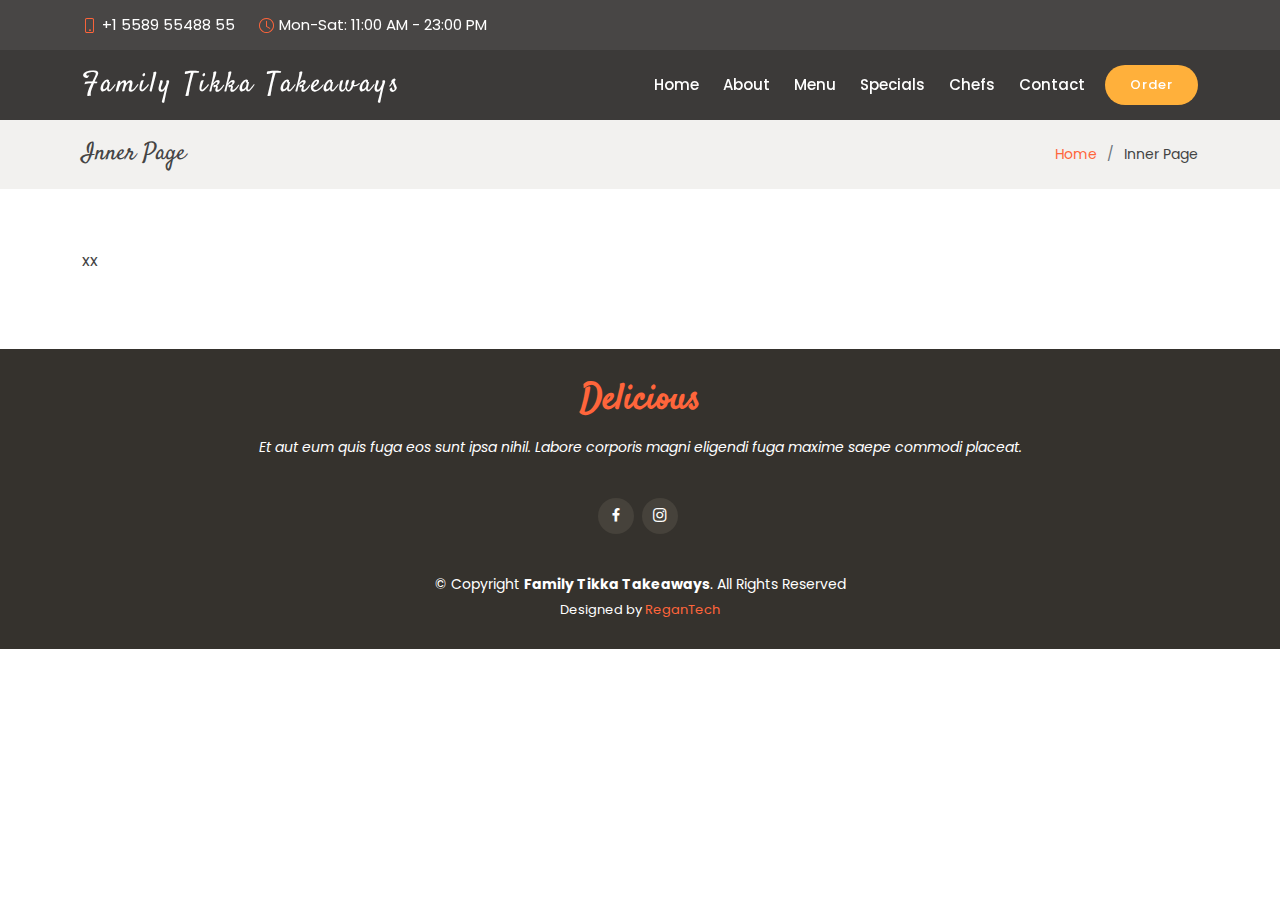
<file: inner-page.html>
<!DOCTYPE html>
<html lang="en">

<head>
  <meta charset="utf-8">
  <meta content="width=device-width, initial-scale=1.0" name="viewport">

  <title>Family Tikka Takeaways</title>
  <meta content="" name="description">
  <meta content="" name="keywords">

  <!-- Google Fonts -->
  <link href="https://fonts.googleapis.com/css?family=Poppins:300,300i,400,400i,600,600i,700,700i|Satisfy|Comic+Neue:300,300i,400,400i,700,700i" rel="stylesheet">

  <!-- Vendor CSS Files -->
  <link href="assets/vendor/animate.css/animate.min.css" rel="stylesheet">
  <link href="assets/vendor/bootstrap/css/bootstrap.min.css" rel="stylesheet">
  <link href="assets/vendor/bootstrap-icons/bootstrap-icons.css" rel="stylesheet">
  <link href="assets/vendor/boxicons/css/boxicons.min.css" rel="stylesheet">
  <link href="assets/vendor/glightbox/css/glightbox.min.css" rel="stylesheet">
  <link href="assets/vendor/swiper/swiper-bundle.min.css" rel="stylesheet">

  <!-- Main CSS File -->
  <link href="assets/css/style.css" rel="stylesheet">
</head>

<body>

  <!-- ======= Top Bar ======= -->
  <section id="topbar" class="d-flex align-items-center fixed-top ">
    <div class="container-fluid container-xl d-flex align-items-center justify-content-center justify-content-lg-start">
      <i class="bi bi-phone d-flex align-items-center"><span>+1 5589 55488 55</span></i>
      <i class="bi bi-clock ms-4 d-none d-lg-flex align-items-center"><span>Mon-Sat: 11:00 AM - 23:00 PM</span></i>
    </div>
  </section>

  <!-- ======= Header ======= -->
  <header id="header" class="fixed-top d-flex align-items-center ">
    <div class="container-fluid container-xl d-flex align-items-center justify-content-between">

      <div class="logo me-auto">
        <h1><a href="index.html">Family Tikka Takeaways</a></h1>
        <!-- Uncomment below if you prefer to use an image logo -->
        <!-- <a href="index.html"><img src="assets/img/logo.png" alt="" class="img-fluid"></a>-->
      </div>

      <nav id="navbar" class="navbar order-last order-lg-0">
        <ul>
          <li><a class="nav-link scrollto " href="#hero">Home</a></li>
          <li><a class="nav-link scrollto" href="#about">About</a></li>
          <li><a class="nav-link scrollto" href="#menu">Menu</a></li>
          <li><a class="nav-link scrollto" href="#specials">Specials</a></li>
          <li><a class="nav-link scrollto" href="#chefs">Chefs</a></li>
          <li><a class="nav-link scrollto" href="#contact">Contact</a></li>
        </ul>
        <i class="bi bi-list mobile-nav-toggle"></i>
      </nav><!-- .navbar -->

      <a href="#" class="book-a-table-btn scrollto">Order</a>

    </div>
  </header><!-- End Header -->

  <main id="main">

    <!-- ======= Breadcrumbs Section ======= -->
    <section class="breadcrumbs">
      <div class="container">

        <div class="d-flex justify-content-between align-items-center">
          <h2>Inner Page</h2>
          <ol>
            <li><a href="index.html">Home</a></li>
            <li>Inner Page</li>
          </ol>
        </div>

      </div>
    </section><!-- End Breadcrumbs Section -->

    <section class="inner-page">
      <div class="container">
        <p>
          xx
        </p>
      </div>
    </section>

  </main><!-- End #main -->

  <!-- ======= Footer ======= -->
  <footer id="footer">
    <div class="container">
      <h3>Delicious</h3>
      <p>Et aut eum quis fuga eos sunt ipsa nihil. Labore corporis magni eligendi fuga maxime saepe commodi placeat.</p>
      <div class="social-links">
        <a href="#" class="facebook"><i class="bx bxl-facebook"></i></a>
        <a href="#" class="instagram"><i class="bx bxl-instagram"></i></a>
      </div>
      <div class="copyright">
        &copy; Copyright <strong><span>Family Tikka Takeaways</span></strong>. All Rights Reserved
      </div>
      <div class="credits">
        <!-- All the links in the footer should remain intact. -->
        <!-- You can delete the links only if you purchased the pro version. -->
        <!-- Licensing information: https://bootstrapmade.com/license/ -->
        <!-- Purchase the pro version with working PHP/AJAX contact form: https://bootstrapmade.com/delicious-free-restaurant-bootstrap-theme/ -->
        Designed by <a href="https://bootstrapmade.com/">ReganTech</a>
      </div>
    </div>
  </footer><!-- End Footer -->

  <a href="#" class="back-to-top d-flex align-items-center justify-content-center"><i class="bi bi-arrow-up-short"></i></a>

  <!-- Vendor JS Files -->
  <script src="assets/vendor/bootstrap/js/bootstrap.bundle.min.js"></script>
  <script src="assets/vendor/glightbox/js/glightbox.min.js"></script>
  <script src="assets/vendor/isotope-layout/isotope.pkgd.min.js"></script>
  <script src="assets/vendor/swiper/swiper-bundle.min.js"></script>
  <script src="assets/vendor/php-email-form/validate.js"></script>

  <!-- Template Main JS File -->
  <script src="assets/js/main.js"></script>

</body>

</html>
</file>
<file: assets/css/style.css>
body {
  font-family: "Poppins", sans-serif;
  color: #444444;
}

a {
  text-decoration: none;
  color: #ff653b;
}

a:hover {
  color: #ffc56e;
  text-decoration: none;
}

h1, h2, h3, h4, h5, h6 {
  font-family: "Satisfy", sans-serif;
}

/*--------------------------------------------------------------
# Back to top button
--------------------------------------------------------------*/
.back-to-top {
  position: fixed;
  visibility: hidden;
  opacity: 0;
  right: 15px;
  bottom: 15px;
  z-index: 996;
  background: #ff653b;
  width: 40px;
  height: 40px;
  border-radius: 50px;
  transition: all 0.4s;
}
.back-to-top i {
  font-size: 28px;
  color: #fff;
  line-height: 0;
}
.back-to-top:hover {
  background: #ffc064;
  color: #fff;
}
.back-to-top.active {
  visibility: visible;
  opacity: 1;
}

/*--------------------------------------------------------------
# Top Bar
--------------------------------------------------------------*/
#topbar {
  padding: 0;
  font-size: 15px;
  height: 50px;
  transition: all 0.5s;
  background: rgba(26, 24, 22, 0.8);
  z-index: 996;
  color: rgba(255, 255, 255, 0.7);
}
#topbar.topbar-transparent {
  background: transparent;
}
#topbar.topbar-scrolled {
  top: -50px;
}
#topbar i {
  color: #ff653b;
  line-height: 0;
}
#topbar i span {
  color: #fff;
  font-style: normal;
  padding-left: 5px;
}

/*--------------------------------------------------------------
# Header
--------------------------------------------------------------*/
#header {
  top: 50px;
  height: 70px;
  z-index: 997;
  transition: all 0.5s;
  padding: 10px 0;
  background: rgba(26, 24, 22, 0.85);
}
#header.header-transparent {
  background: transparent;
}
#header.header-scrolled {
  top: 0;
  background: rgba(26, 24, 22, 0.85);
}
#header .logo h1 {
  font-size: 28px;
  margin: 0;
  line-height: 1;
  font-weight: 400;
  letter-spacing: 3px;
}
#header .logo h1 a, #header .logo h1 a:hover {
  color: #fff;
  text-decoration: none;
}
#header .logo img {
  padding: 0;
  margin: 0;
  max-height: 40px;
}

/*--------------------------------------------------------------
# Book a table button Menu
--------------------------------------------------------------*/
.book-a-table-btn {
  background: #ffb03b;
  color: #fff;
  border-radius: 50px;
  margin: 0 0 0 20px;
  padding: 10px 25px;
  font-size: 13px;
  font-weight: 500;
  letter-spacing: 1px;
  transition: 0.3s;
  white-space: nowrap;
  position: center;
}
.book-a-table-btn:hover {
  background: #ff653b;
  color: #fff;
}
@media (max-width: 992px) {
  .book-a-table-btn {
    margin: 0 15px 0 0;
    padding: 8px 20px;
    letter-spacing: 1px;
  }
}

/*--------------------------------------------------------------
# Navigation Menu
--------------------------------------------------------------*/
/**
* Desktop Navigation 
*/
.navbar {
  padding: 0;
}
.navbar ul {
  margin: 0;
  padding: 0;
  display: flex;
  list-style: none;
  align-items: center;
}
.navbar li {
  position: relative;
}
.navbar a, .navbar a:focus {
  display: flex;
  align-items: center;
  justify-content: space-between;
  padding: 10px 0 10px 24px;
  font-size: 15px;
  font-weight: 500;
  color: white;
  white-space: nowrap;
  transition: 0.3s;
}
.navbar a i, .navbar a:focus i {
  font-size: 12px;
  line-height: 0;
  margin-left: 5px;
}
.navbar a:hover, .navbar .active, .navbar .active:focus, .navbar li:hover > a {
  color: #ff653b;
}
.navbar .dropdown ul {
  display: block;
  position: absolute;
  left: 24px;
  top: calc(100% + 30px);
  margin: 0;
  padding: 10px 0;
  z-index: 99;
  opacity: 0;
  visibility: hidden;
  background: #fff;
  box-shadow: 0px 0px 30px rgba(127, 137, 161, 0.25);
  transition: 0.3s;
  border-radius: 4px;
}
.navbar .dropdown ul li {
  min-width: 200px;
}
.navbar .dropdown ul a {
  padding: 10px 20px;
  font-size: 14px;
  font-weight: 400;
  color: #433f39;
}
.navbar .dropdown ul a i {
  font-size: 12px;
}
.navbar .dropdown ul a:hover, .navbar .dropdown ul .active:hover, .navbar .dropdown ul li:hover > a {
  color:#ff653b;
}
.navbar .dropdown:hover > ul {
  opacity: 1;
  top: 100%;
  visibility: visible;
}
.navbar .dropdown .dropdown ul {
  top: 0;
  left: calc(100% - 30px);
  visibility: hidden;
}
.navbar .dropdown .dropdown:hover > ul {
  opacity: 1;
  top: 0;
  left: 100%;
  visibility: visible;
}
@media (max-width: 1366px) {
  .navbar .dropdown .dropdown ul {
    left: -90%;
  }
  .navbar .dropdown .dropdown:hover > ul {
    left: -100%;
  }
}

/**
* Mobile Navigation 
*/
.mobile-nav-toggle {
  color: #fff;
  font-size: 28px;
  cursor: pointer;
  display: none;
  line-height: 0;
  transition: 0.5s;
}

@media (max-width: 991px) {
  .mobile-nav-toggle {
    display: block;
  }

  .navbar ul {
    display: none;
  }
}
.navbar-mobile {
  position: fixed;
  overflow: hidden;
  top: 0;
  right: 0;
  left: 0;
  bottom: 0;
  background: rgba(39, 37, 34, 0.9);
  transition: 0.3s;
  z-index: 0;
}
.navbar-mobile .mobile-nav-toggle {
  position: absolute;
  top: 15px;
  right: 15px;
}
.navbar-mobile ul {
  display: block;
  position: absolute;
  top: 55px;
  right: 15px;
  bottom: 15px;
  left: 15px;
  padding: 10px 0;
  border-radius: 8px;
  background-color: #fff;
  overflow-y: auto;
  transition: 0.3s;
}
.navbar-mobile a, .navbar-mobile a:focus {
  padding: 10px 20px;
  font-size: 15px;
  color: #433f39;
}
.navbar-mobile a:hover, .navbar-mobile .active, .navbar-mobile li:hover > a {
  color: #ff653b;
}
.navbar-mobile .getstarted, .navbar-mobile .getstarted:focus {
  margin: 15px;
}
.navbar-mobile .dropdown ul {
  position: static;
  display: none;
  margin: 10px 20px;
  padding: 10px 0;
  z-index: 99;
  opacity: 1;
  visibility: visible;
  background: #fff;
  box-shadow: 0px 0px 30px rgba(127, 137, 161, 0.25);
}
.navbar-mobile .dropdown ul li {
  min-width: 200px;
}
.navbar-mobile .dropdown ul a {
  padding: 10px 20px;
}
.navbar-mobile .dropdown ul a i {
  font-size: 12px;
}
.navbar-mobile .dropdown ul a:hover, .navbar-mobile .dropdown ul .active:hover, .navbar-mobile .dropdown ul li:hover > a {
  color:#ff653b ;
}
.navbar-mobile .dropdown > .dropdown-active {
  display: block;
}

/*--------------------------------------------------------------
# Hero Section
--------------------------------------------------------------*/
#hero {
  width: 100%;
  height: 100vh;
  background-color: rgba(39, 37, 34, 0.8);
  overflow: hidden;
  padding: 0;
}
#hero .carousel-item {
  width: 100%;
  height: 100vh;
  background-size: cover;
  background-position: center;
  background-repeat: no-repeat;
}
#hero .carousel-item::before {
  content: "";
  background-color: rgba(12, 11, 10, 0.5);
  position: absolute;
  top: 0;
  right: 0;
  left: 0;
  bottom: 0;
}
#hero .carousel-container {
  display: flex;
  justify-content: center;
  align-items: center;
  position: absolute;
  bottom: 0;
  top: 0;
  left: 0;
  right: 0;
}
#hero .carousel-content {
  text-align: center;
}
#hero h2 {
  color: #fff;
  margin-bottom: 30px;
  font-size: 48px;
  font-weight: 700;
}
#hero h2 span {
  color: #ff653b;
}
#hero p {
  width: 80%;
  -webkit-animation-delay: 0.4s;
  animation-delay: 0.4s;
  margin: 0 auto 30px auto;
  color: #fff;
}
#hero .carousel-inner .carousel-item {
  transition-property: opacity;
  background-position: center top;
}
#hero .carousel-inner .carousel-item,
#hero .carousel-inner .active.carousel-item-start,
#hero .carousel-inner .active.carousel-item-end {
  opacity: 0;
}
#hero .carousel-inner .active,
#hero .carousel-inner .carousel-item-next.carousel-item-start,
#hero .carousel-inner .carousel-item-prev.carousel-item-end {
  opacity: 1;
  transition: 0.5s;
}
#hero .carousel-inner .carousel-item-next,
#hero .carousel-inner .carousel-item-prev,
#hero .carousel-inner .active.carousel-item-start,
#hero .carousel-inner .active.carousel-item-end {
  left: 0;
  transform: translate3d(0, 0, 0);
}
#hero .carousel-control-next-icon, #hero .carousel-control-prev-icon {
  background: none;
  font-size: 30px;
  line-height: 0;
  width: auto;
  height: auto;
  background: rgba(255, 255, 255, 0.2);
  border-radius: 50px;
  transition: 0.3s;
  color: rgba(255, 255, 255, 0.5);
  width: 54px;
  height: 54px;
  display: flex;
  align-items: center;
  justify-content: center;
}
#hero .carousel-control-next-icon:hover, #hero .carousel-control-prev-icon:hover {
  background: rgba(255, 255, 255, 0.3);
  color: rgba(255, 255, 255, 0.8);
}
#hero .carousel-indicators li {
  cursor: pointer;
}
#hero .btn-menu, #hero .btn-book {
  font-weight: 600;
  font-size: 13px;
  letter-spacing: 1px;
  text-transform: uppercase;
  display: inline-block;
  padding: 12px 30px;
  border-radius: 50px;
  transition: 0.5s;
  line-height: 1;
  margin: 0 10px;
  -webkit-animation-delay: 0.8s;
  animation-delay: 0.8s;
  color: #fff;
  border: 2px solid #ff653b;
}
#hero .btn-menu:hover, #hero .btn-book:hover {
  background: #ff653b;
  color: #fff;
}
@media (max-width: 768px) {
  #hero h2 {
    font-size: 28px;
  }
}
@media (min-width: 1024px) {
  #hero p {
    width: 50%;
  }
  #hero .carousel-control-prev, #hero .carousel-control-next {
    width: 5%;
  }
}

/*--------------------------------------------------------------
# Sections General
--------------------------------------------------------------*/
section {
  padding: 60px 0;
}

.section-bg {
  background-color: white;
}

.section-title {
  text-align: center;
  padding-bottom: 30px;
}
.section-title h2 {
  margin: 15px 0 0 0;
  font-size: 32px;
  font-weight: 700;
  color: #5f5950;
}
.section-title h2 span {
  color: #ff653b;
}
.section-title p {
  margin: 15px auto 0 auto;
  font-weight: 300;
}
@media (min-width: 1024px) {
  .section-title p {
    width: 50%;
  }
}

/*--------------------------------------------------------------
# Breadcrumbs
--------------------------------------------------------------*/
.breadcrumbs {
  padding: 20px 0;
  background-color: #f2f1ef;
  min-height: 40px;
  margin-top: 120px;
}
@media (max-width: 992px) {
  .breadcrumbs {
    margin-top: 70px;
  }
}
.breadcrumbs h2 {
  font-size: 24px;
  font-weight: 300;
  margin: 0;
}
@media (max-width: 992px) {
  .breadcrumbs h2 {
    margin: 0 0 10px 0;
  }
}
.breadcrumbs ol {
  display: flex;
  flex-wrap: wrap;
  list-style: none;
  padding: 0;
  margin: 0;
  font-size: 14px;
}
.breadcrumbs ol li + li {
  padding-left: 10px;
}
.breadcrumbs ol li + li::before {
  display: inline-block;
  padding-right: 10px;
  color: #6c757d;
  content: "/";
}
@media (max-width: 768px) {
  .breadcrumbs .d-flex {
    display: block !important;
  }
  .breadcrumbs ol {
    display: block;
  }
  .breadcrumbs ol li {
    display: inline-block;
  }
}

/*--------------------------------------------------------------
# About
--------------------------------------------------------------*/
.about {
  background: #fffaf3;
}
.about .content {
  padding: 0 80px;
}
.about .content h3 {
  font-weight: 400;
  font-size: 34px;
  color: #5f5950;
}
.about .content h4 {
  font-size: 20px;
  font-weight: 700;
  margin-top: 5px;
}
.about .content p {
  font-size: 15px;
  color: #848484;
}
.about .content ul {
  list-style: none;
  padding: 0;
}
.about .content ul li + li {
  margin-top: 15px;
}
.about .content ul li {
  position: relative;
  padding-left: 26px;
}
.about .content ul i {
  font-size: 20px;
  color: #ff653b;
  position: absolute;
  left: 0;
  top: 2px;
}
.about .content p:last-child {
  margin-bottom: 0;
}
.about .video-box {
  background-size: cover;
  background-repeat: no-repeat;
  background-position: center center;
  min-height: 400px;
  position: relative;
}
.about .play-btn {
  width: 94px;
  height: 94px;
  background: radial-gradient(#ff653b);
  border-radius: 50%;
  display: block;
  position: absolute;
  left: calc(50% - 47px);
  top: calc(50% - 47px);
  overflow: hidden;
}
.about .play-btn::after {
  content: "";
  position: absolute;
  left: 50%;
  top: 50%;
  transform: translateX(-40%) translateY(-50%);
  width: 0;
  height: 0;
  border-top: 10px solid transparent;
  border-bottom: 10px solid transparent;
  border-left: 15px solid #fff;
  z-index: 100;
  transition: all 400ms cubic-bezier(0.55, 0.055, 0.675, 0.19);
}
.about .play-btn::before {
  content: "";
  position: absolute;
  width: 120px;
  height: 120px;
  -webkit-animation-delay: 0s;
  animation-delay: 0s;
  -webkit-animation: pulsate-btn 2s;
  animation: pulsate-btn 2s;
  -webkit-animation-direction: forwards;
  animation-direction: forwards;
  -webkit-animation-iteration-count: infinite;
  animation-iteration-count: infinite;
  -webkit-animation-timing-function: steps;
  animation-timing-function: steps;
  opacity: 1;
  border-radius: 50%;
  border: 5px solid #ff653b;
  top: -15%;
  left: -15%;
  background: rgba(198, 16, 0, 0);
}
.about .play-btn:hover::after {
  border-left: 15px solid #ff653b;
  transform: scale(20);
}
.about .play-btn:hover::before {
  content: "";
  position: absolute;
  left: 50%;
  top: 50%;
  transform: translateX(-40%) translateY(-50%);
  width: 0;
  height: 0;
  border: none;
  border-top: 10px solid transparent;
  border-bottom: 10px solid transparent;
  border-left: 15px solid #fff;
  z-index: 200;
  -webkit-animation: none;
  animation: none;
  border-radius: 0;
}
@media (max-width: 1024px) {
  .about .content, .about .accordion-list {
    padding-left: 0;
    padding-right: 0;
  }
}
@media (max-width: 992px) {
  .about .content {
    padding-top: 30px;
  }
  .about .accordion-list {
    padding-bottom: 30px;
  }
}

@-webkit-keyframes pulsate-btn {
  0% {
    transform: scale(0.6, 0.6);
    opacity: 1;
  }
  100% {
    transform: scale(1, 1);
    opacity: 0;
  }
}

@keyframes pulsate-btn {
  0% {
    transform: scale(0.6, 0.6);
    opacity: 1;
  }
  100% {
    transform: scale(1, 1);
    opacity: 0;
  }
}
/*--------------------------------------------------------------
# Whu Us
--------------------------------------------------------------*/
.why-us .box {
  padding: 50px 30px;
  box-shadow: 0px 2px 15px rgba(0, 0, 0, 0.1);
  transition: all ease-in-out 0.3s;
  height: 100%;
}
.why-us .box span {
  display: block;
  font-size: 28px;
  font-weight: 700;
  color: #ffcf88;
}
.why-us .box h4 {
  font-size: 24px;
  font-weight: 600;
  padding: 0;
  margin: 20px 0;
  color: #6c665c;
}
.why-us .box p {
  color: #aaaaaa;
  font-size: 15px;
  margin: 0;
  padding: 0;
}
.why-us .box:hover {
  background: #ff653b;
  padding: 30px 30px 70px 30px;
  box-shadow: 10px 15px 30px rgba(0, 0, 0, 0.18);
}
.why-us .box:hover span, .why-us .box:hover h4, .why-us .box:hover p {
  color: #fff;
}

/*--------------------------------------------------------------
# Menu Section
--------------------------------------------------------------*/
.portfolio .portfolio-item {
  margin-bottom: 30px;
}
.portfolio #portfolio-flters {
  padding: 0;
  margin: 0 auto 15px auto;
  list-style: none;
  text-align: center;
  border-radius: 50px;
  padding: 2px 15px;
}
.portfolio #portfolio-flters li {
  cursor: pointer;
  display: inline-block;
  padding: 8px 16px 10px 16px;
  font-size: 14px;
  font-weight: 600;
  line-height: 1;
  text-transform: uppercase;
  color: black;
  background: rgba(255, 255, 255, 0.1);
  margin: 0 3px 10px 3px;
  transition: all 0.3s ease-in-out;
  border-radius: 4px;
}
.portfolio #portfolio-flters li:hover, .portfolio #portfolio-flters li.filter-active {
  background: #ff653b;
}
.portfolio #portfolio-flters li:last-child {
  margin-right: 0;
}
.portfolio .portfolio-wrap {
  transition: 0.3s;
  position: relative;
  overflow: hidden;
  z-index: 1;
  background: rgba(0, 0, 0, 0.6);
}
.portfolio .portfolio-wrap::before {
  content: "";
  background: rgba(0, 0, 0, 0.6);
  position: absolute;
  left: 30px;
  right: 30px;
  top: 30px;
  bottom: 30px;
  transition: all ease-in-out 0.3s;
  z-index: 2;
  opacity: 0;
}
.portfolio .portfolio-wrap .portfolio-info {
  opacity: 0;
  position: absolute;
  top: 0;
  left: 0;
  right: 0;
  bottom: 0;
  text-align: center;
  z-index: 3;
  transition: all ease-in-out 0.3s;
  display: flex;
  flex-direction: column;
  justify-content: center;
  align-items: center;
}
.portfolio .portfolio-wrap .portfolio-info::before {
  display: block;
  content: "";
  width: 48px;
  height: 48px;
  position: absolute;
  top: 35px;
  left: 35px;
  border-top: 3px solid #fff;
  border-left: 3px solid #fff;
  transition: all 0.5s ease 0s;
  z-index: 9994;
}
.portfolio .portfolio-wrap .portfolio-info::after {
  display: block;
  content: "";
  width: 48px;
  height: 48px;
  position: absolute;
  bottom: 35px;
  right: 35px;
  border-bottom: 3px solid #fff;
  border-right: 3px solid #fff;
  transition: all 0.5s ease 0s;
  z-index: 9994;
}
.portfolio .portfolio-wrap .portfolio-info h4 {
  font-size: 20px;
  color: #fff;
  font-weight: 600;
}
.portfolio .portfolio-wrap .portfolio-info p {
  color: #ffffff;
  font-size: 14px;
  text-transform: uppercase;
  padding: 0;
  margin: 0;
}
.portfolio .portfolio-wrap .portfolio-links {
  text-align: center;
  z-index: 4;
}
.portfolio .portfolio-wrap .portfolio-links a {
  color: #fff;
  margin: 0 2px;
  font-size: 28px;
  display: inline-block;
  transition: 0.3s;
}
.portfolio .portfolio-wrap .portfolio-links a:hover {
  color:#ff653b ;
}
.portfolio .portfolio-wrap:hover::before {
  top: 0;
  left: 0;
  right: 0;
  bottom: 0;
  opacity: 1;
}
.portfolio .portfolio-wrap:hover .portfolio-info {
  opacity: 1;
}
.portfolio .portfolio-wrap:hover .portfolio-info::before {
  top: 15px;
  left: 15px;
}
.portfolio .portfolio-wrap:hover .portfolio-info::after {
  bottom: 15px;
  right: 15px;
}

/*--------------------------------------------------------------
# Portfolio Details
--------------------------------------------------------------*/
.portfolio-details {
  padding-top: 40px;
  background: rgba(0, 0, 0, 0.8);
  position: fixed;
  left: 0;
  right: 0;
  top: 0;
  bottom: 0;
  overflow-y: auto;
}
.portfolio-details .container {
  padding-top: 20px;
  padding-bottom: 40px;
}
.portfolio-details .portfolio-title {
  font-size: 26px;
  font-weight: 700;
  margin-bottom: 20px;
}
.portfolio-details .portfolio-info {
  padding-top: 45px;
}
.portfolio-details .portfolio-info h3 {
  font-size: 22px;
  font-weight: 400;
  margin-bottom: 20px;
}
.portfolio-details .portfolio-info ul {
  list-style: none;
  padding: 0;
  font-size: 15px;
}
.portfolio-details .portfolio-info ul li + li {
  margin-top: 10px;
}
.portfolio-details .portfolio-info p {
  font-size: 15px;
  padding: 15px 0 0 0;
}
@media (max-width: 992px) {
  .portfolio-details .portfolio-info {
    padding-top: 20px;
  }
}
.portfolio-details .swiper-pagination {
  margin-top: 20px;
  position: relative;
}
.portfolio-details .swiper-pagination .swiper-pagination-bullet {
  width: 12px;
  height: 12px;
  opacity: 1;
  background-color: rgba(255, 255, 255, 0.3);
}
.portfolio-details .swiper-pagination .swiper-pagination-bullet-active {
  background-color: #18d26e;
}

/*--------------------------------------------------------------
# Specials
--------------------------------------------------------------*/
.specials {
  overflow: hidden;
}
.specials .nav-tabs {
  border: 0;
}
.specials .nav-link {
  border: 0;
  padding: 12px 15px 12px 0;
  transition: 0.3s;
  color: #433f39;
  border-radius: 0;
  border-right: 2px solid #e8e7e4;
  font-weight: 600;
  font-size: 15px;
}
.specials .nav-link:hover {
  color: #ff653b;
}
.specials .nav-link.active {
  color: #ff653b;
  border-color:#ff653b;
}
.specials .tab-pane.active {
  -webkit-animation: fadeIn 0.5s ease-out;
  animation: fadeIn 0.5s ease-out;
}
.specials .details h3 {
  font-size: 26px;
  font-weight: 600;
  margin-bottom: 20px;
  color: #433f39;
}
.specials .details p {
  color: #777777;
}
.specials .details p:last-child {
  margin-bottom: 0;
}
@media (max-width: 992px) {
  .specials .nav-link {
    border: 0;
    padding: 15px;
  }
  .specials .nav-link.active {
    color: #fff;
    background:#ff653b;
  }
}

/*--------------------------------------------------------------
# Events
--------------------------------------------------------------*/


/*--------------------------------------------------------------
# Gallery
--------------------------------------------------------------*/
.gallery {
  padding-bottom: 0;
}
.gallery .gallery-item {
  overflow: hidden;
  border-right: 3px solid #fff;
  border-bottom: 3px solid #fff;
}
.gallery .gallery-item img {
  transition: all ease-in-out 0.4s;
}
.gallery .gallery-item:hover img {
  transform: scale(1.1);
}

/*--------------------------------------------------------------
# Chefs
--------------------------------------------------------------*/
/*--------------------------------------------------------------
# Testimonials
--------------------------------------------------------------*/
.testimonials {
  padding: 80px 0;
  background: url("../img/ft2.jpg") no-repeat;
  background-position: center center;
  background-size: cover;
  position: relative;
}
.testimonials::before {
  content: "";
  position: absolute;
  left: 0;
  right: 0;
  top: 0;
  bottom: 0;
  background: rgba(12, 11, 10, 0.7);
}
.testimonials .section-header {
  margin-bottom: 40px;
}
.testimonials .testimonials-carousel, .testimonials .testimonials-slider {
  overflow: hidden;
}
.testimonials .testimonial-item {
  text-align: center;
  color: #fff;
}
.testimonials .testimonial-item .testimonial-img {
  width: 100px;
  border-radius: 50%;
  border: 6px solid rgba(255, 255, 255, 0.15);
  margin: 0 auto;
}
.testimonials .testimonial-item h3 {
  font-size: 20px;
  font-weight: bold;
  margin: 10px 0 5px 0;
  color: #fff;
  font-family: "Poppins", sans-serif;
}
.testimonials .testimonial-item h4 {
  font-size: 14px;
  color: #ddd;
  margin: 0 0 15px 0;
  font-family: "Comic Neue", sans-serif;
}
.testimonials .testimonial-item .stars {
  color: #ffb03b;
  margin-bottom: 10px;
}
.testimonials .testimonial-item .quote-icon-left, .testimonials .testimonial-item .quote-icon-right {
  color: rgba(255, 255, 255, 0.4);
  font-size: 26px;
}
.testimonials .testimonial-item .quote-icon-left {
  display: inline-block;
  left: -5px;
  position: relative;
}
.testimonials .testimonial-item .quote-icon-right {
  display: inline-block;
  right: -5px;
  position: relative;
  top: 10px;
}
.testimonials .testimonial-item p {
  font-style: italic;
  margin: 0 auto 15px auto;
  color: #eee;
}
.testimonials .swiper-pagination {
  margin-top: 20px;
  position: relative;
}
.testimonials .swiper-pagination .swiper-pagination-bullet {
  width: 12px;
  height: 12px;
  background-color: rgba(255, 255, 255, 0.5);
  opacity: 1;
}
.testimonials .swiper-pagination .swiper-pagination-bullet-active {
  background-color: #ffb03b;
}
@media (min-width: 992px) {
  .testimonials .testimonial-item p {
    width: 80%;
  }
}

/*--------------------------------------------------------------
# Contact
--------------------------------------------------------------*/
.contact .info-wrap {
  box-shadow: 0px 2px 15px rgba(0, 0, 0, 0.1);
  padding: 30px;
}
.contact .info {
  background: #fff;
}
.contact .info i {
  font-size: 20px;
  color: #ff653b;
  float: left;
  width: 44px;
  height: 44px;
  background: #fff6e8;
  display: flex;
  justify-content: center;
  align-items: center;
  border-radius: 50px;
  transition: all 0.3s ease-in-out;
}
.contact .info h4 {
  padding: 0 0 0 60px;
  font-size: 18px;
  font-weight: 600;
  margin-bottom: 5px;
  color: #433f39;
  font-family: "Poppins", sans-serif;
}
.contact .info p {
  padding: 0 0 0 60px;
  margin-bottom: 0;
  font-size: 14px;
  color: #7a7368;
}
.contact .info:hover i {
  background:#ff653b ;
  color: #fff;
}

@-webkit-keyframes animate-loading {
  0% {
    transform: rotate(0deg);
  }
  100% {
    transform: rotate(360deg);
  }
}
@keyframes animate-loading {
  0% {
    transform: rotate(0deg);
  }
  100% {
    transform: rotate(360deg);
  }
}

/*--------------------------------------------------------------
# Footer
--------------------------------------------------------------*/
#footer {
  background: #35322d;
  color: #fff;
  font-size: 14px;
  text-align: center;
  padding: 30px 0;
}
#footer h3 {
  font-size: 36px;
  font-weight: 700;
  color: #ff653b;
  position: relative;
  padding: 0;
  margin: 0 0 15px 0;
}
#footer p {
  font-size: 15;
  font-style: italic;
  padding: 0;
  margin: 0 0 40px 0;
}
#footer .social-links {
  margin: 0 0 40px 0;
}
#footer .social-links a {
  font-size: 18px;
  display: inline-block;
  background: #46423b;
  color: #fff;
  line-height: 1;
  padding: 8px 0;
  margin-right: 4px;
  border-radius: 50%;
  text-align: center;
  width: 36px;
  height: 36px;
  transition: 0.3s;
}
#footer .social-links a:hover {
  background:#ff653b;
}
#footer .copyright {
  margin: 0 0 5px 0;
}
#footer .credits {
  font-size: 13px;
}
</file>
